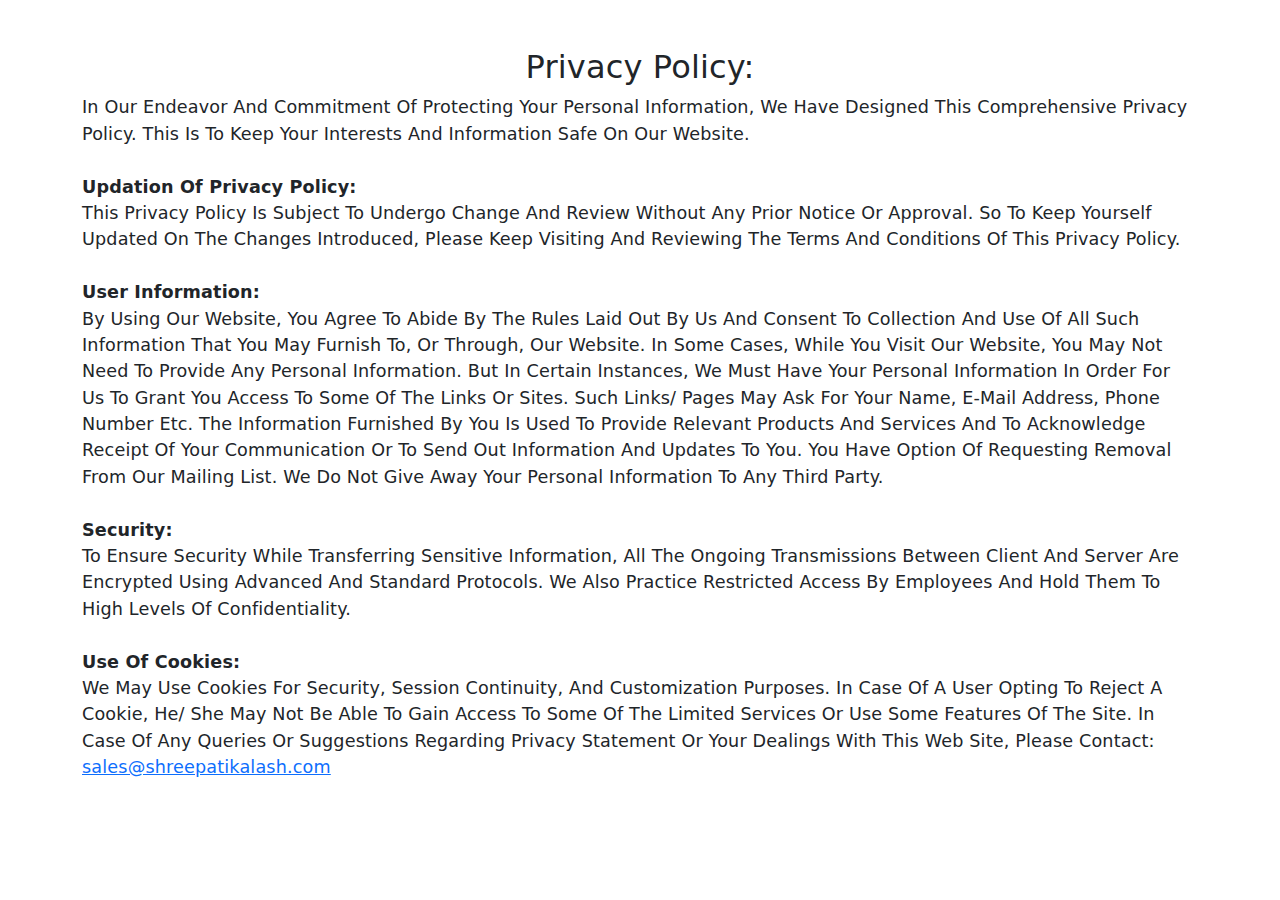
<file: privacy_policy.html>
<!DOCTYPE html>
<html lang="en">
  <head>
    <meta charset="UTF-8" />
    <meta name="viewport" content="width=device-width, initial-scale=1.0" />
    <title>Privacy Policy -</title>

    <!-- Favicon -->
    <link rel="icon" href="img/logo/favicon.png" sizes="16x16" />

    <!-- Bootstrap CDN -->
    <link
      href="https://cdn.jsdelivr.net/npm/bootstrap@5.3.3/dist/css/bootstrap.min.css"
      rel="stylesheet"
      integrity="sha384-QWTKZyjpPEjISv5WaRU9OFeRpok6YctnYmDr5pNlyT2bRjXh0JMhjY6hW+ALEwIH"
      crossorigin="anonymous" />

    <style>
      * {
        margin: 0;
        padding: 0;
        box-sizing: border-box;
      }
      body {
        font-size: 1.1em;
        letter-spacing: 0.01rem;
        font-weight: 400;
        font-style: normal;
        text-transform: capitalize;
      }
    </style>
  </head>
  <body>
    <div class="container mt-5">
      <div class="head text-center">
        <h2>Privacy Policy:</h2>
      </div>
      <p>
        In Our Endeavor And Commitment Of Protecting Your Personal Information,
        We Have Designed This Comprehensive Privacy Policy. This Is To Keep Your
        Interests And Information Safe On Our Website.
        <br />
        <br />
        <b>Updation Of Privacy Policy:</b>
        <br />

        This Privacy Policy Is Subject To Undergo Change And Review Without Any
        Prior Notice Or Approval. So To Keep Yourself Updated On The Changes
        Introduced, Please Keep Visiting And Reviewing The Terms And Conditions
        Of This Privacy Policy.
        <br />
        <br />
        <b>User Information:</b>
        <br />
        By Using Our Website, You Agree To Abide By The Rules Laid Out By Us And
        Consent To Collection And Use Of All Such Information That You May
        Furnish To, Or Through, Our Website. In Some Cases, While You Visit Our
        Website, You May Not Need To Provide Any Personal Information. But In
        Certain Instances, We Must Have Your Personal Information In Order For
        Us To Grant You Access To Some Of The Links Or Sites. Such Links/ Pages
        May Ask For Your Name, E-Mail Address, Phone Number Etc. The Information
        Furnished By You Is Used To Provide Relevant Products And Services And
        To Acknowledge Receipt Of Your Communication Or To Send Out Information
        And Updates To You. You Have Option Of Requesting Removal From Our
        Mailing List. We Do Not Give Away Your Personal Information To Any Third
        Party.

        <br />
        <br />
        <b>Security:</b>
        <br />
        To Ensure Security While Transferring Sensitive Information, All The
        Ongoing Transmissions Between Client And Server Are Encrypted Using
        Advanced And Standard Protocols. We Also Practice Restricted Access By
        Employees And Hold Them To High Levels Of Confidentiality.

        <br />
        <br />
        <b>Use Of Cookies:</b>
        <br />
        We May Use Cookies For Security, Session Continuity, And Customization
        Purposes. In Case Of A User Opting To Reject A Cookie, He/ She May Not
        Be Able To Gain Access To Some Of The Limited Services Or Use Some
        Features Of The Site. In Case Of Any Queries Or Suggestions Regarding
        Privacy Statement Or Your Dealings With This Web Site, Please Contact:
        <a href="mailto:sales@shreepatikalash.com" class="text-lowercase">
          sales@shreepatikalash.com
        </a>
      </p>
    </div>
  </body>
</html>
</file>
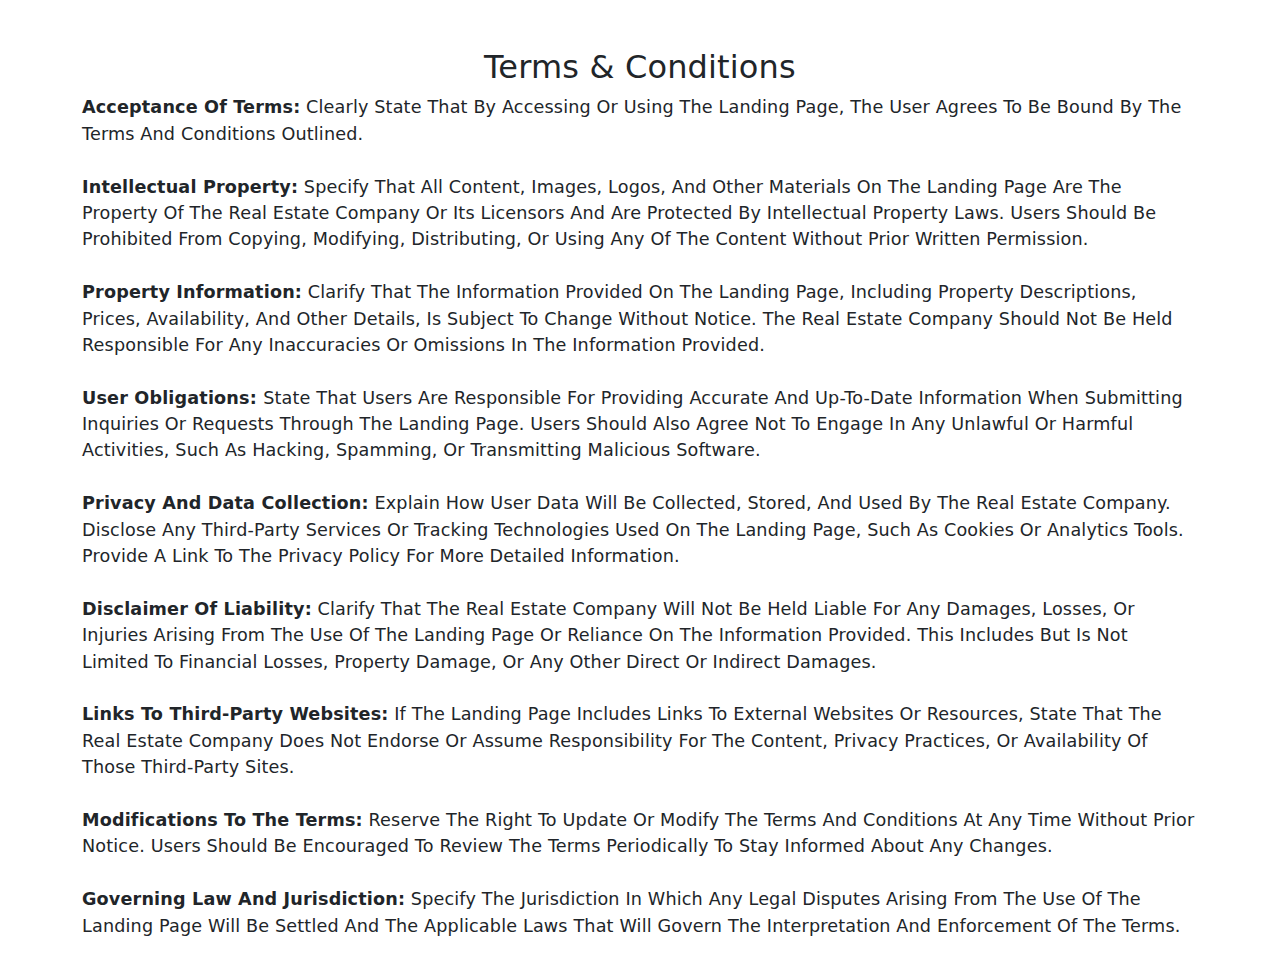
<file: termsandcondition.html>
<!DOCTYPE html>
<html lang="en">
  <head>
    <meta charset="UTF-8" />
    <meta name="viewport" content="width=device-width, initial-scale=1.0" />
    <title>Terms & Conditions -</title>

    <!-- Favicon -->
    <link rel="icon" href="img/logo/favicon.png" sizes="16x16" />

    <!-- Bootstrap CDN -->
    <link
      href="https://cdn.jsdelivr.net/npm/bootstrap@5.3.3/dist/css/bootstrap.min.css"
      rel="stylesheet"
      integrity="sha384-QWTKZyjpPEjISv5WaRU9OFeRpok6YctnYmDr5pNlyT2bRjXh0JMhjY6hW+ALEwIH"
      crossorigin="anonymous" />

    <style>
      * {
        margin: 0;
        padding: 0;
        box-sizing: border-box;
      }
      body {
        font-size: 1.1em;
        letter-spacing: 0.01rem;
        font-weight: 400;
        font-style: normal;
        text-transform: capitalize;
      }
    </style>
  </head>
  <body>
    <div class="container mt-5">
      <div class="head text-center">
        <h2>Terms & Conditions</h2>
      </div>

      <p>
        <b> Acceptance Of Terms:</b>

        Clearly State That By Accessing Or Using The Landing Page, The User
        Agrees To Be Bound By The Terms And Conditions Outlined.

        <br /><br />
        <b>Intellectual Property:</b>

        Specify That All Content, Images, Logos, And Other Materials On The
        Landing Page Are The Property Of The Real Estate Company Or Its
        Licensors And Are Protected By Intellectual Property Laws. Users Should
        Be Prohibited From Copying, Modifying, Distributing, Or Using Any Of The
        Content Without Prior Written Permission.

        <br /><br />
        <b>Property Information:</b>

        Clarify That The Information Provided On The Landing Page, Including
        Property Descriptions, Prices, Availability, And Other Details, Is
        Subject To Change Without Notice. The Real Estate Company Should Not Be
        Held Responsible For Any Inaccuracies Or Omissions In The Information
        Provided.

        <br /><br />
        <b> User Obligations: </b>

        State That Users Are Responsible For Providing Accurate And Up-To-Date
        Information When Submitting Inquiries Or Requests Through The Landing
        Page. Users Should Also Agree Not To Engage In Any Unlawful Or Harmful
        Activities, Such As Hacking, Spamming, Or Transmitting Malicious
        Software.

        <br /><br /><b>Privacy And Data Collection:</b>

        Explain How User Data Will Be Collected, Stored, And Used By The Real
        Estate Company. Disclose Any Third-Party Services Or Tracking
        Technologies Used On The Landing Page, Such As Cookies Or Analytics
        Tools. Provide A Link To The Privacy Policy For More Detailed
        Information.

        <br /><br /><b>Disclaimer Of Liability:</b>

        Clarify That The Real Estate Company Will Not Be Held Liable For Any
        Damages, Losses, Or Injuries Arising From The Use Of The Landing Page Or
        Reliance On The Information Provided. This Includes But Is Not Limited
        To Financial Losses, Property Damage, Or Any Other Direct Or Indirect
        Damages.

        <br /><br /><b>Links To Third-Party Websites:</b>

        If The Landing Page Includes Links To External Websites Or Resources,
        State That The Real Estate Company Does Not Endorse Or Assume
        Responsibility For The Content, Privacy Practices, Or Availability Of
        Those Third-Party Sites.

        <br /><br /><b>Modifications To The Terms:</b>

        Reserve The Right To Update Or Modify The Terms And Conditions At Any
        Time Without Prior Notice. Users Should Be Encouraged To Review The
        Terms Periodically To Stay Informed About Any Changes.

        <br /><br /><b>Governing Law And Jurisdiction:</b>

        Specify The Jurisdiction In Which Any Legal Disputes Arising From The
        Use Of The Landing Page Will Be Settled And The Applicable Laws That
        Will Govern The Interpretation And Enforcement Of The Terms.
      </p>
    </div>
  </body>
</html>
</file>
